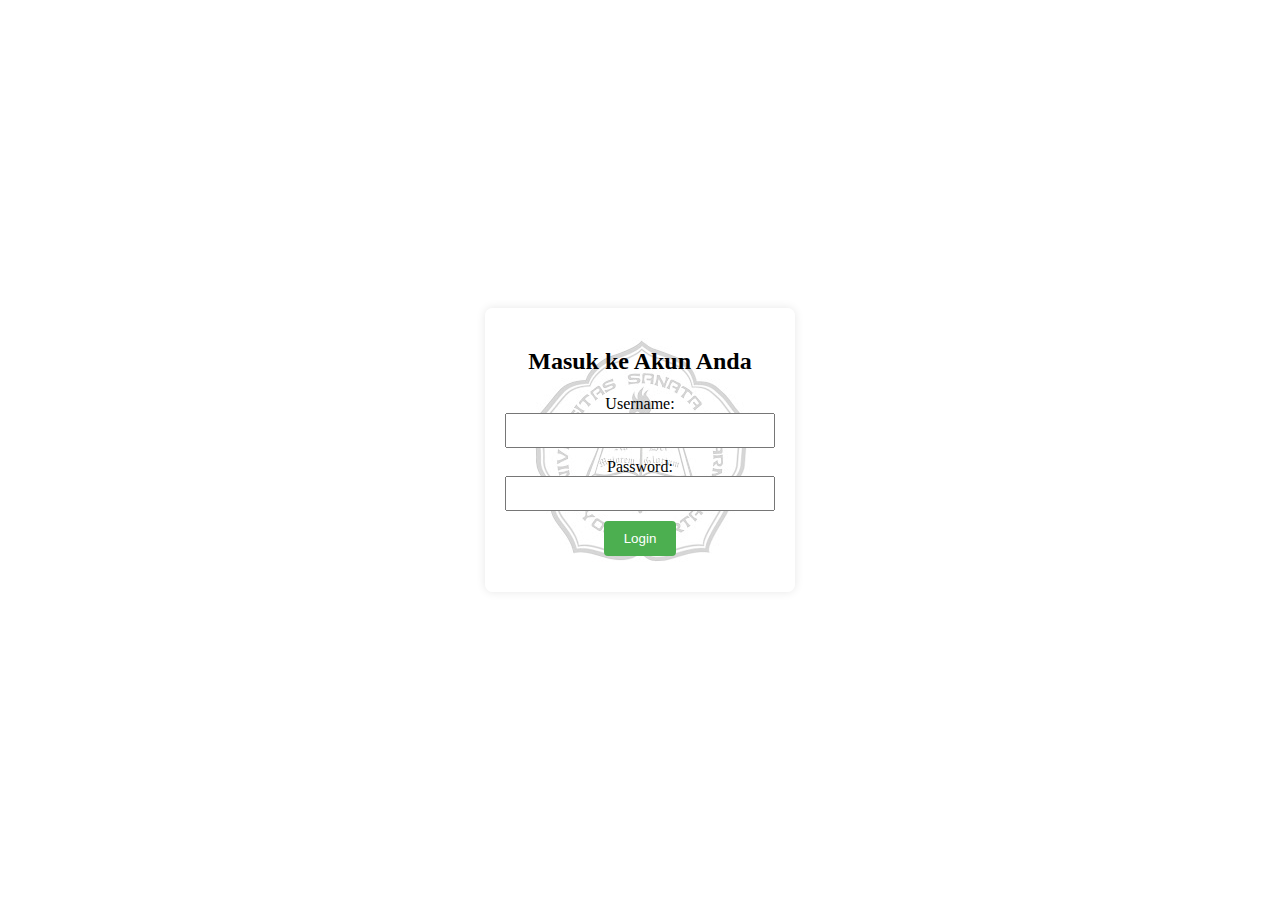
<file: login/login.html>
<!DOCTYPE html>
<html lang="en">
  <head>
    <meta charset="UTF-8" />
    <meta name="viewport" content="width=device-width, initial-scale=1.0" />
    <link rel="stylesheet" href="style.css" />
    <title>Halaman Login</title>
  </head>
  <body>
    <div class="login-container">
      <h2>Masuk ke Akun Anda</h2>
      <form id="login-form">
        <label for="username">Username:</label>
        <input type="text" id="username" name="username" required /><br />

        <label for="password">Password:</label>
        <input type="password" id="password" name="password" required /><br />

        <button type="submit">Login</button>
      </form>
      <p id="error-message"></p>
    </div>

    <script src="script.js"></script>
  </body>
</html>
</file>
<file: login/style.css>
body {
    margin: 0;
    padding: 0;
    display: flex;
    justify-content: center;
    align-items: center;
    height: 100vh;
    background-image: url('logo.jpeg');
    background-size:auto;
    background-position: center;
    background-repeat: no-repeat;
    background-attachment: fixed;
  }
  
  .login-container {
    background-color: rgba(255, 255, 255, 0.8);
    padding: 20px;
    border-radius: 8px;
    box-shadow: 0px 0px 10px 0px rgba(0, 0, 0, 0.1);
    text-align: center;
  }
  
  input {
    margin-bottom: 10px;
    padding: 8px;
    width: 100%;
    box-sizing: border-box;
  }
  
  button {
    background-color: #4caf50;
    color: white;
    padding: 10px 20px;
    border: none;
    border-radius: 4px;
    cursor: pointer;
  }
  
  button:hover {
    background-color: #45a049;
  }
</file>
